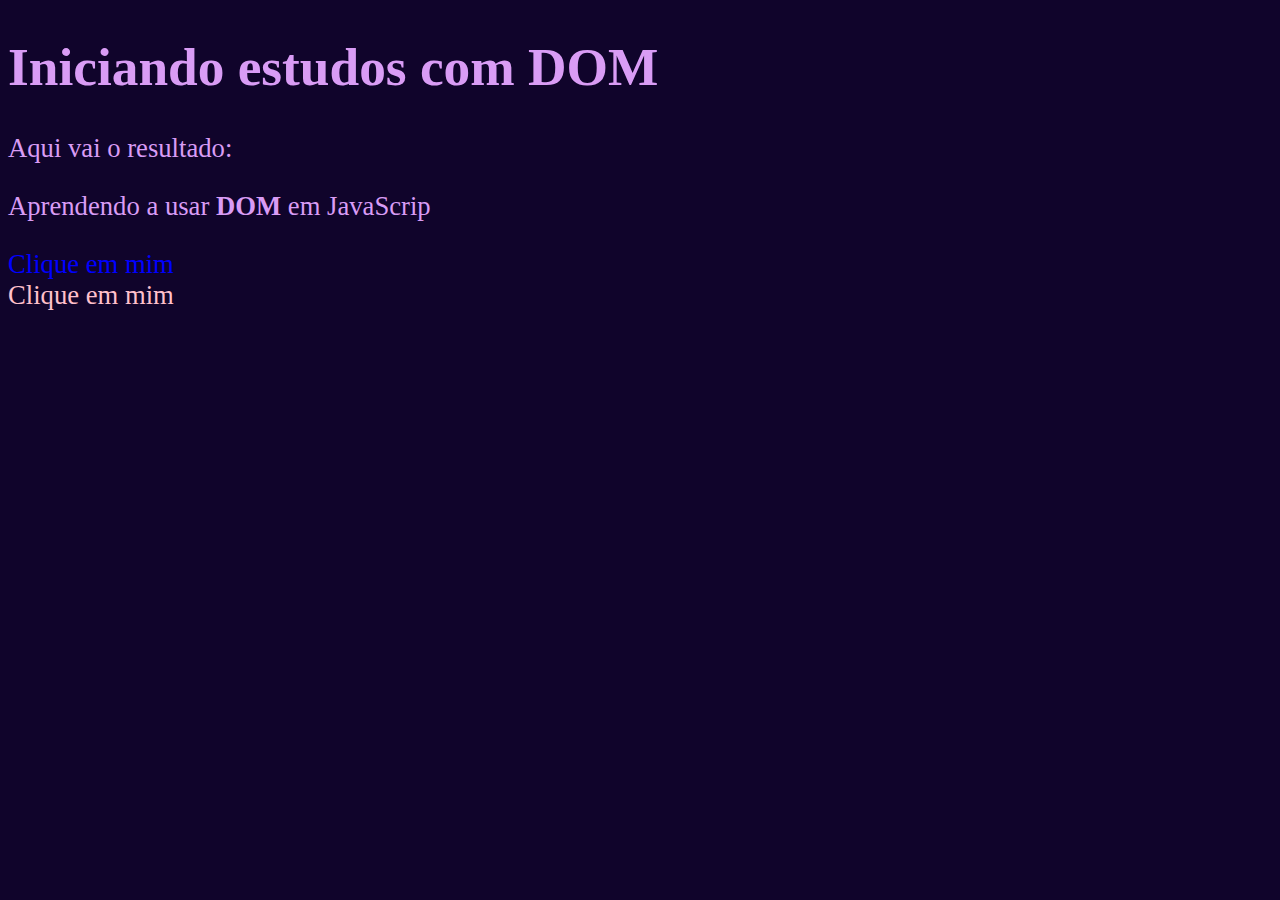
<file: DOM/index.html>
<!--Curso do Guanabara: https://www.youtube.com/watch?v=WWZX8RWLxIk&ab_channel=CursoemV%C3%ADdeo-->

<!DOCTYPE html>
<html lang="pt-br">
    <head>
        <meta charset="UTF-8">
        <meta name="viewport" content="width=device-width, initial-">
        <meta http-equiv="X-UA-Compatible" content="IE=edge">
        <title>Primeiros passos com DOM</title>
        <link rel="stylesheet" type="text/css" href="style.css"/>
    </head>
    <body>
        <h1>Iniciando estudos com DOM</h1>
        <p>Aqui vai o resultado:</p>
        <p>Aprendendo a usar <strong>DOM</strong> em JavaScrip</p>
        <div id="msg">Clique em mim</div>
        <div class="msg2">Clique em mim</div>
        <script>
            var d = document.querySelector('div#msg')
            var e = document.querySelector('div.msg2')
            d.style.color = 'blue'
            e.style.color = 'pink'
        </script>
    </body>
</html>


<!--
   Na linha 16 temos uma div que foi identificada atraves de id.
   Na linha 17 temos uma div que foi identificada atraves de classe.

   Na linha 19 estou criando variavel com querySelector e usando #, pois a div em questao
está identificada por id, já na linha 20 o procedimento é o mesmo, mas estou usando . pois 
essa div foi identifcada com classe.

ID = #
Classe = .
-->
</file>
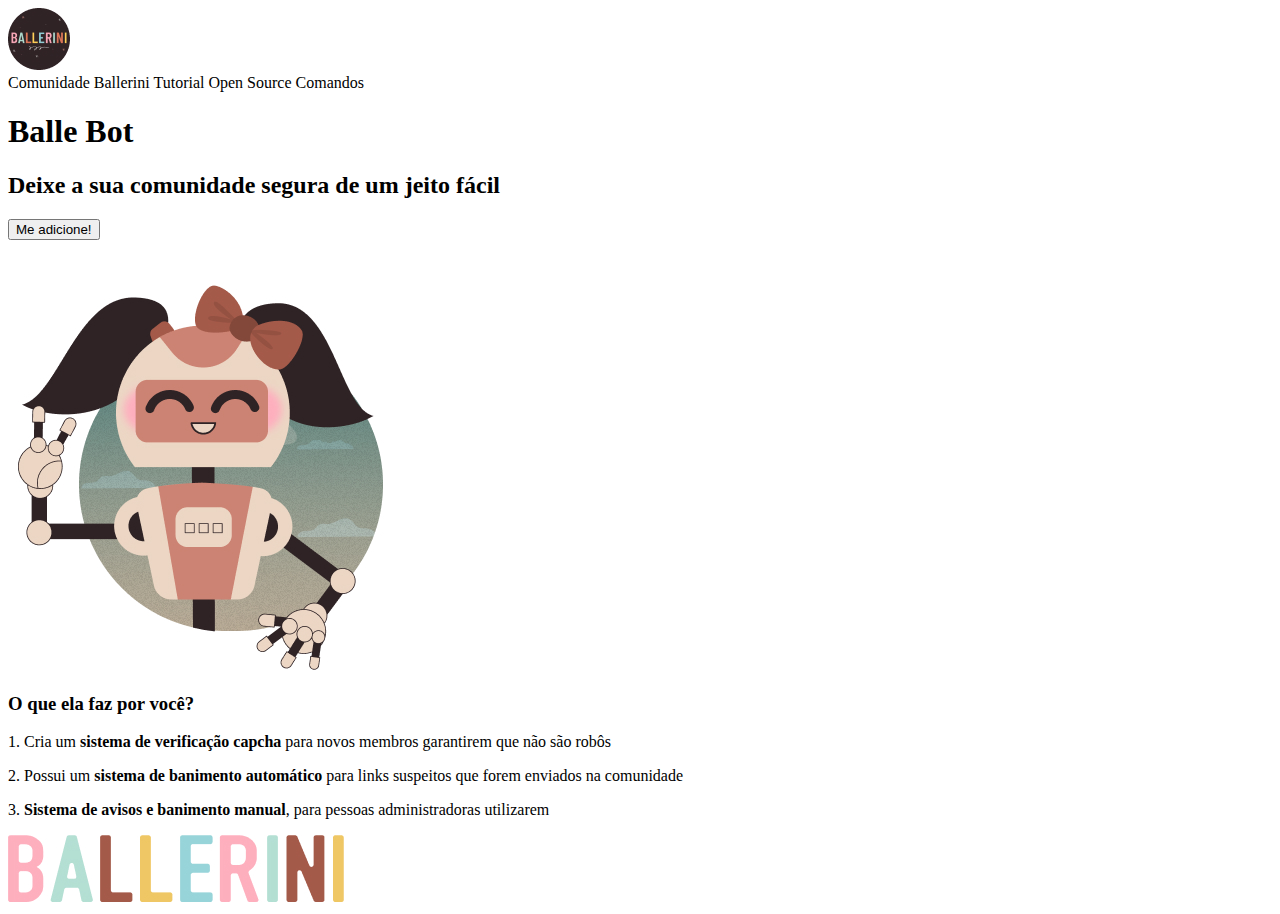
<file: LandingPage/index.html>
<!DOCTYPE html>
<html lang="pt-br">
<head>
    <meta charset="UTF-8">
    <meta name="viewport" content="width=device-width, initial-scale=1.0">
    <meta name="description" content="Um bot que irá moderar e deixar sua comunidade segura de um jeito fácil.">
    <title>Balle Bot - Modere a sua comunidade do Discord</title>
</head>
<body>
    <header class="cabecalho">
        <img class="cabecalho-imagem" src="Vector.jpg" alt="Logo da Comunidade Ballerini">
        <nav class="cabecalho-menu">
            <a class="cabecalho-menu-item">Comunidade Ballerini</a>
            <a class="cabecalho-menu-item">Tutorial</a>
            <a class="cabecalho-menu-item">Open Source</a>
            <a class="cabecalho-menu-item">Comandos</a>
        </nav>
    </header>

    <main class="conteudo">
        <section class="conteudo-principal">
            <div class="conteudo-principal-escrito">
                <h1 class="conteudo-principal-escrito-titulo">Balle Bot</h1>
                <h2 class="conteudo-principal-escrito-subtitulo">Deixe a sua comunidade segura de um jeito fácil</h2>
                <button class="conteudo-principal-escrito-botao">Me adicione!</button>
            </div>
            <img class="conteudo-principal-imagem"src="Group 4.jpg" alt="Imagem da BelleBot">
        </section>

        <section class="conteudo-secundario">
            <h3 class="conteudo-secundario-titulo">O que ela faz por você?</h3>
            <p class="conteudo-secundario-paragrafo">1. Cria um <strong>sistema de verificação capcha</strong> para novos membros garantirem que não são robôs</p>
            <p class="conteudo-secundario-paragrafo">2. Possui um <strong>sistema de banimento automático</strong> para links suspeitos que forem enviados na comunidade</p>
            <p class="conteudo-secundario-paragrafo">3. <strong>Sistema de avisos e banimento manual</strong>, para pessoas administradoras utilizarem</p>
          </section>
    </main>

    <footer class="rodape">
        <img class="rodape-imagem" src="BALLERINI.jpg" alt="Logo Ballerini">
    </footer>
</body>
</html>
</file>
<file: DOM/style.css>
body {
    background: rgb(16, 4, 43);
    color: rgb(217, 156, 245);
    font: normal 20pt Comic Sans
}
</file>
